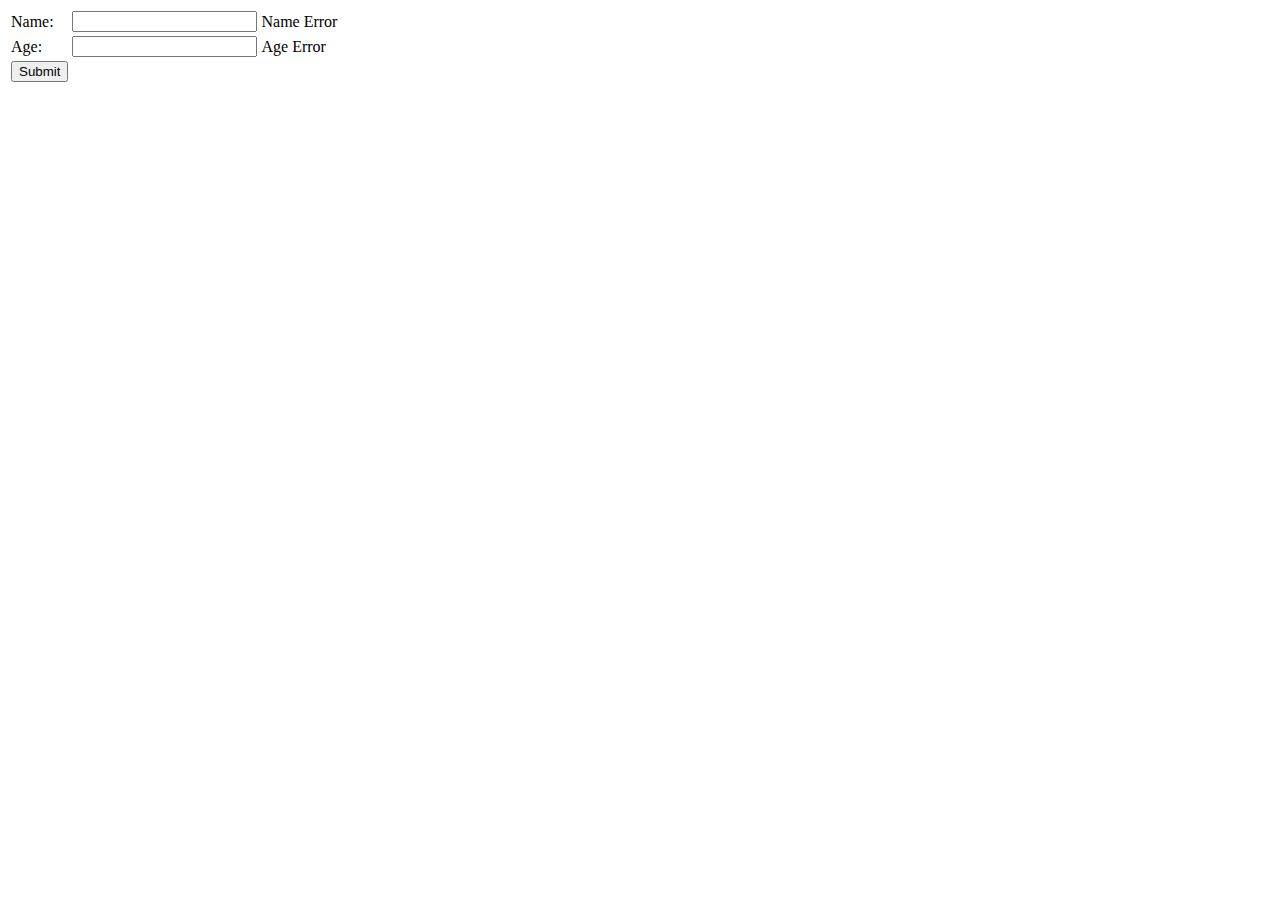
<file: src/main/resources/templates/form.html>
<html>
<body>
<form action="#" th:action="@{/}" th:object="${personForm}" method="post">
    <table>
        <tr>
            <td>Name:</td>
            <td><input type="text" th:field="*{name}" /></td>
            <td th:if="${#fields.hasErrors('name')}" th:errors="*{name}">Name Error</td>
        </tr>
        <tr>
            <td>Age:</td>
            <td><input type="text" th:field="*{age}" /></td>
            <td th:if="${#fields.hasErrors('age')}" th:errors="*{age}">Age Error</td>
        </tr>
        <tr>
            <td><button type="submit">Submit</button></td>
        </tr>
    </table>
</form>
</body>
</html>
</file>
